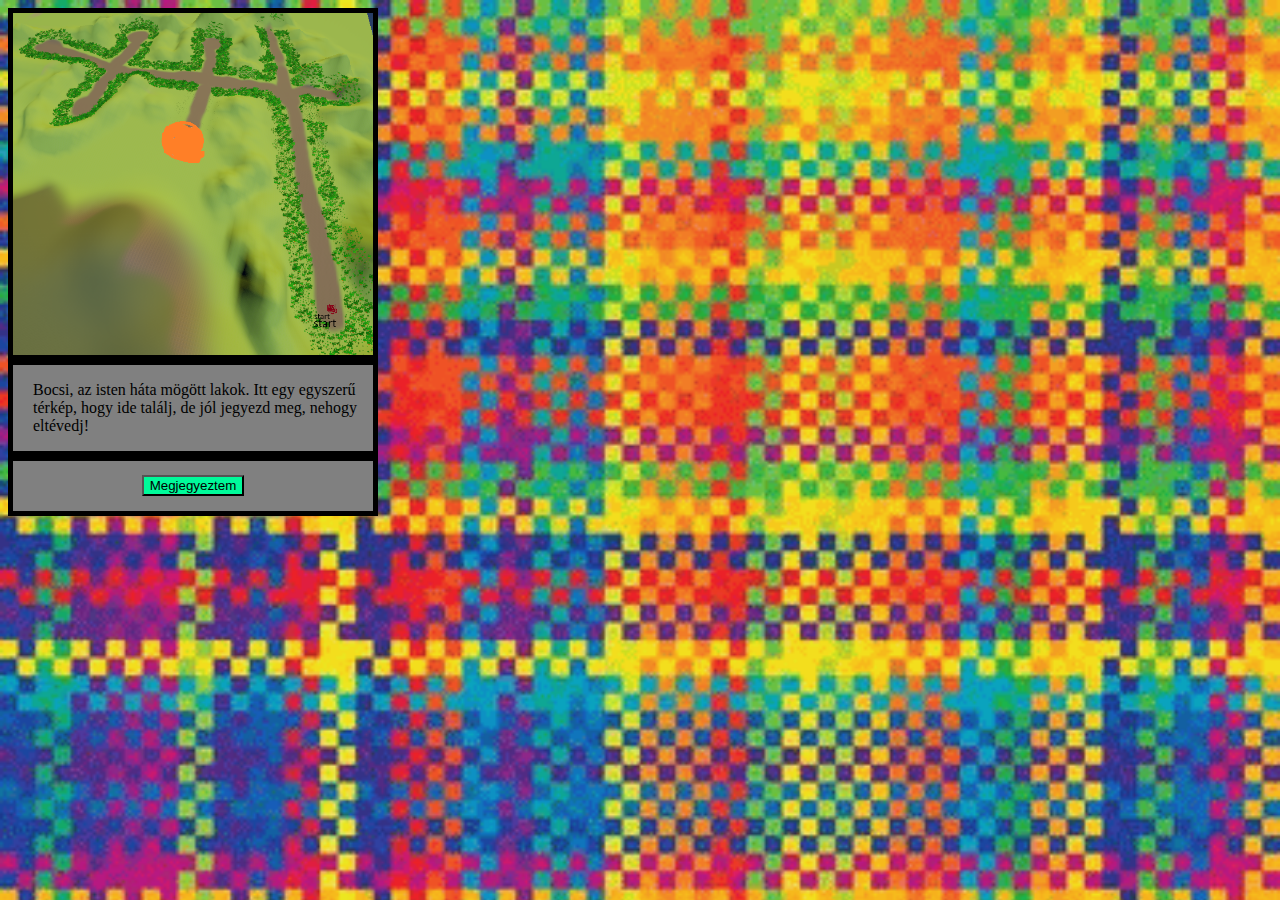
<file: buli.html>
<!DOCTYPE html>
<html lang="en">
<head> <link rel="stylesheet" href="./style.css">
    <meta charset="UTF-8">
    <meta name="viewport" content="width=device-width, initial-scale=1.0">
    <title>Document</title>
</head>
<body class="bodybuli">
    <div class="main">
<img class="imago" src="./image/img1.png">
<iframe id="rajz" class="hidden" width="360" height="360" src="//videa.hu/player?v=wXpZBDFkJZYPn1U6" allowfullscreen="allowfullscreen" webkitallowfullscreen="webkitallowfullscreen" mozallowfullscreen="mozallowfullscreen" frameborder="0"></iframe>
<iframe class="hidden" id="vigj" width="360" height="360" src="//videa.hu/player?v=el3NYbZCwiT3IiQv" allowfullscreen="allowfullscreen" webkitallowfullscreen="webkitallowfullscreen" mozallowfullscreen="mozallowfullscreen" frameborder="0"></iframe>
<iframe class="hidden" id="akc" width="360" height="360" src="//videa.hu/player?v=ekN0WumI6LJk3Our" allowfullscreen="allowfullscreen" webkitallowfullscreen="webkitallowfullscreen" mozallowfullscreen="mozallowfullscreen" frameborder="0"></iframe>
<iframe class="hidden" id="horror" width="360" height="360" src="//videa.hu/player?v=a3fWBw0EFKmq4k8A" allowfullscreen="allowfullscreen" webkitallowfullscreen="webkitallowfullscreen" mozallowfullscreen="mozallowfullscreen" frameborder="0"></iframe>

<div id="beszed">
    <p id="hazigazda">Bocsi, az isten háta mögött lakok. Itt egy egyszerű térkép, hogy ide találj, de jól jegyezd meg, nehogy eltévedj!</p>
</div>
<div id="valaszok">
    <button class="gombi" id="gomb1">Megjegyeztem</button>
    <div id="gombcombo1" class="hidden">
        <button class="gombi hidden" id="gomb2">továbbhalad</button>
        <button class="gombi hidden" id="gomb5">balra</button>
        <button class="gombi hidden" id="gomb6">Előre</button> 
        <button class="gombi hidden" id="gomb7">jobbra</button> 
       <button class="gombi hidden" id="gomb8">visszafordul</button>
       <button class="gombi hidden" id="gomb9">visszafordul</button>
               <button class="gombi hidden" id="gomb10">balra</button>
        <button class="gombi hidden" id="gomb11">Előre</button> 
        <button class="gombi hidden" id="gomb12">jobbra</button> 
        <button class="gombi hidden" id="gomb13">visszafordul</button>
                   <button class="gombi hidden" id="gomb14">balra</button>
        <button class="gombi hidden" id="gomb15">Előre</button> 
        <button class="gombi hidden" id="gomb16">jobbra</button> 
              <button class="gombi hidden" id="gomb17">visszafordul</button>
              <button class="gombi hidden" id="gomb18">visszafordul</button>
          
       
       
        <button class="gombi hidden" id="gomb3">zeneváltás</button> 
        <button class="gombi hidden" id="gomb4">előző zene</button></div>
    <button class="gombi hidden" id="gomb19">Előre</button> 
<div id="gombcombo2" class="hidden">
<button class="gombi hidden" id="gomb20">nyitás</button>
<button class="gombi hidden" id="gomb21">Betörés</button>
<button class="gombi hidden" id="gomb22">Előre</button>
<button class="gombi hidden" id="gomb23">úszás</button>
<button class="gombi hidden" id="gomb24">Előre</btton>
    <button class="gombi hidden" id="gomb25">gomba elfogyasztása</button>
    <button class="gombi hidden" id="gomb26">tovább</button>
    <button class="gombi hidden" id="gomb27">kopog</button>
    <button class="gombi hidden" id="gomb28">Dörömböl</button>
    <button class="gombi hidden" id="gomb29">leül</button>
    <button class="gombi hidden" id="gomb30">körbenézés</button>
    <button class="gombi hidden" id="gomb31">Opera</button>
    <button class="gombi hidden" id="gomb32">magyar pop</button>
    <button class="gombi hidden" id="gomb33">rap</button>
    <button class="gombi hidden" id="gomb34">viz</button>
    <button class="gombi hidden" id="gomb35">kávé</button>
    <button class="gombi hidden" id="gomb36">sör</button>
       <button class="gombi hidden" id="gomb43">taco</button>
    <button class="gombi hidden" id="gomb44">Lasagne</button>
    <button class="gombi hidden" id="gomb45">sushi</button>
       <button class="gombi hidden" id="gomb46">finom volt</button>
    <button class="gombi hidden" id="gomb47">gusztustalan volt</button>
      <button class="gombi hidden" id="gomb48">eszek</button>
    <button class="gombi hidden" id="gomb49">nem eszek</button>
           <button class="gombi hidden" id="gomb50">rajzfilm</button>
    <button class="gombi hidden" id="gomb51">vígjáték</button>
      <button class="gombi hidden" id="gomb52">akció</button>
    <button class="gombi hidden" id="gomb53">horror</button>
    
    
    <button class="gombi hidden" id="gomb37">zeneváltás</button>
    <button class="gombi hidden" id="gomb38">előző zene</button>
    <button class="gombi hidden" id="gomb39">zeneváltás</button>
       <button class="gombi hidden" id="gomb40">előző zene</button>
         <button class="gombi hidden" id="gomb41">zeneváltás</button>
       <button class="gombi hidden" id="gomb42">előző zene</button>






</div>

</div>

    </div>
  
    <script src="./index.js" charset="UTF-8"></script>
</body>
</html>
</file>
<file: style.css>
.buli{
    display: flex;
    flex-direction: column;
    justify-content: center;
    align-items: center;
    max-width: 360px;
    background:url('./image/buli nyito.gif') center/cover no-repeat;
padding:40px;
border-radius:16px;
}
.buli1{
    color: rgb(255, 255, 255);
}
.card{max-width:520px;padding:18px;border-radius:12px;box-shadow:0 6px 18px rgba(0,0,0,0.06)}
label{display:block;font-weight:600;margin-bottom:8px}
input[type="text"]{width:100%;padding:10px 12px;border-radius:8px;border:1px solid #ddd;font-size:16px}
.hint{font-size:13px;margin-top:6px}
.btn{margin-top:12px;padding:10px 14px;border-radius:8px;border:0;background:#2563eb;color:white;font-weight:600;cursor:pointer}
.error{color:#b91c1c;margin-top:8px}
.result{margin-top:12px;background:#f3f4f6;padding:10px;border-radius:8px;font-family:monospace}
#lastname-group{display:none;margin-top:16px}
.main{
    display: flex;
    flex-direction: column;
    max-width: 360px;
    min-height: 400px;


}
#beszed{
background-color: grey;
width: 360px;
display: flex;
justify-content: center;
align-items: center;
border: 5px solid black;
}
#hazigazda{margin-left: 20px;}
#valaszok{width: 360px;
border: 5px solid black;
display: flex;
flex-direction: column;
min-height: 50px;
background-color: gray;
justify-content: center;
align-items: center;

}
.gombi{
    width: fit-content;
    background-color: mediumspringgreen;


}
.imago{ width: 360px;
border: 5px solid black;
}
.hidden{
    display: none;
}
#gombcombo1{
    width: 300px;
    background-color: gray;
    display: flex;
    justify-content: space-between;
}
#gombcombo2{
    width: 300px;
    background-color: gray;
    display: flex;
    justify-content: space-between;
}
.bodybuli{
    background-image: url(./image/imgba1.gif);
    background-size: cover;
}
</file>
